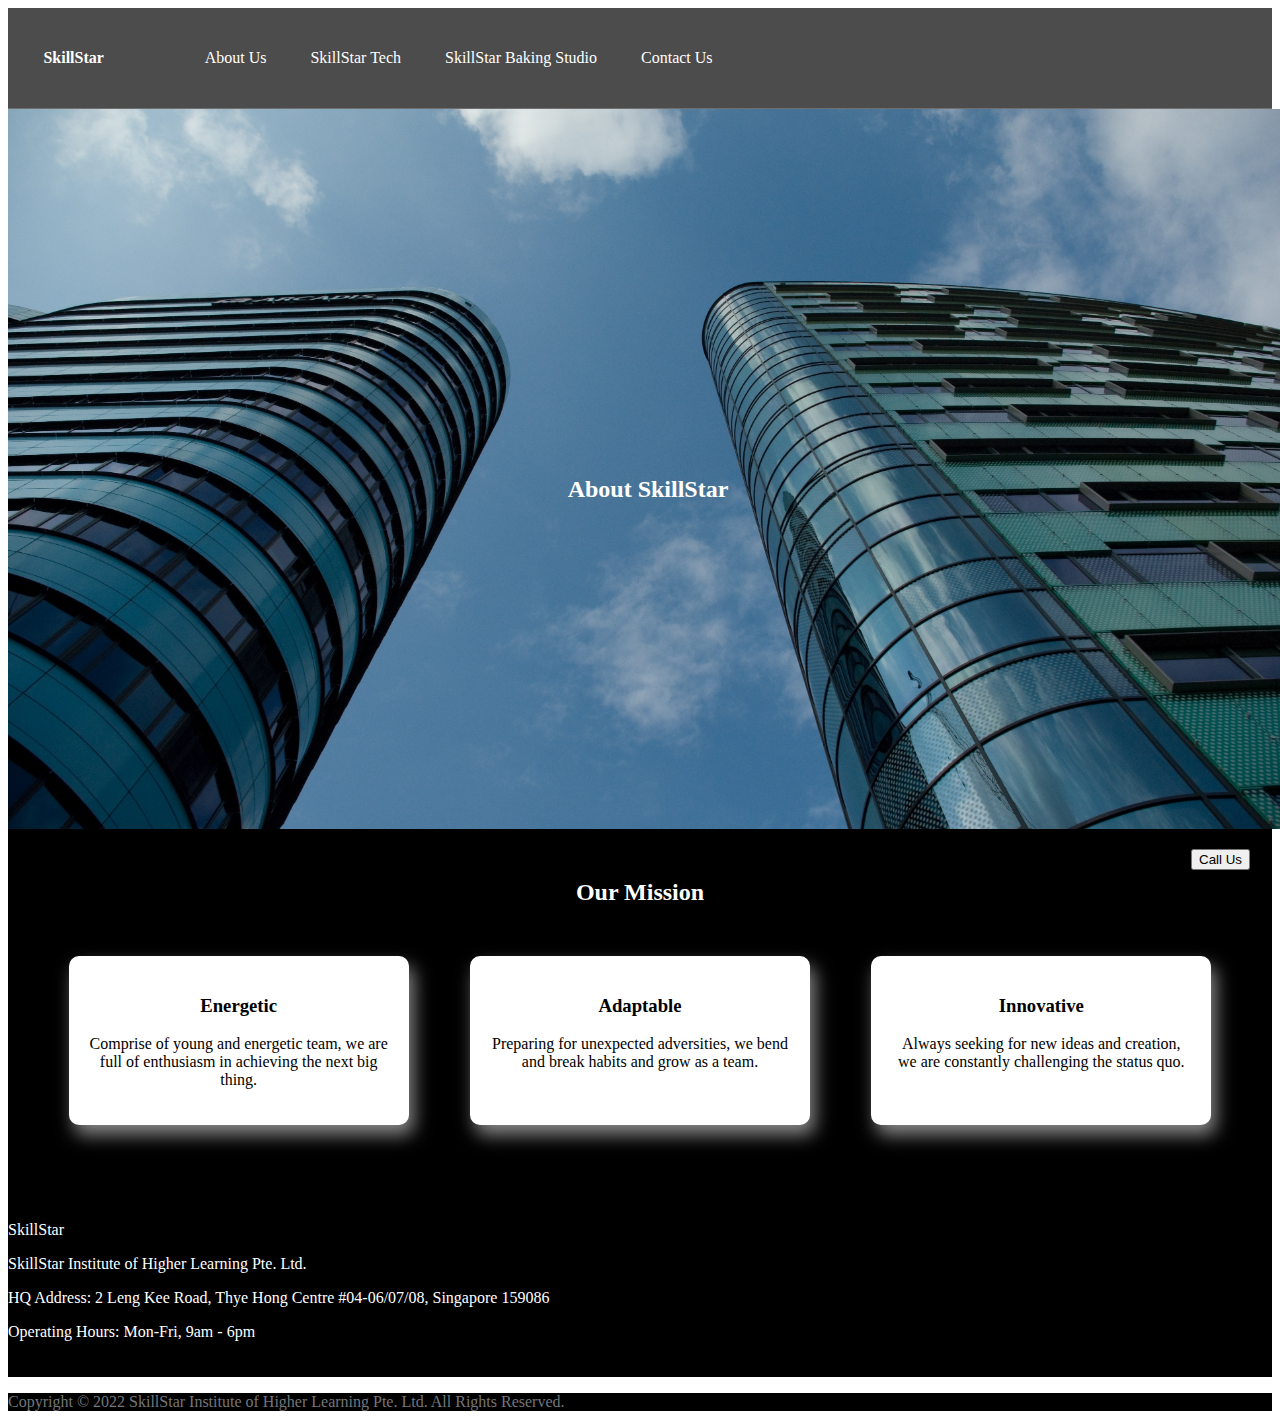
<file: about.html>
<!DOCTYPE html>
<html>

<head>
  <meta charset="utf-8">
  <meta name="viewport" content="width=device-width">
  <title>SkillStar</title>
  <link href="https://cdn.jsdelivr.net/npm/bootstrap@5.0.2/dist/css/bootstrap.min.css" rel="stylesheet"
    integrity="sha384-EVSTQN3/azprG1Anm3QDgpJLIm9Nao0Yz1ztcQTwFspd3yD65VohhpuuCOmLASjC" crossorigin="anonymous">
  <link href="about.css" rel="stylesheet" type="text/css" />
  <link rel="stylesheet" href="https://cdnjs.cloudflare.com/ajax/libs/font-awesome/6.4.2/css/all.min.css"
    integrity="sha512-z3gLpd7yknf1YoNbCzqRKc4qyor8gaKU1qmn+CShxbuBusANI9QpRohGBreCFkKxLhei6S9CQXFEbbKuqLg0DA=="
    crossorigin="anonymous" referrerpolicy="no-referrer" />
</head>

<body>
  <header>
    <nav class="navbar-large">
      <div class="logo">
        <a href="index.html">
          <i class="fa-brands fa-html5"></i>
          <span>SkillStar</span>
        </a>
      </div>
      <div class="links">
        <a href="about.html">About Us</a>
        <a href="courses.html">SkillStar Tech</a>
        <a href="courses.html">SkillStar Baking Studio</a>
        <!-- <a>New Media Lab</a> -->
        <!-- <a>SkillStar Professionals</a> -->
        <a href="about.html">Contact Us</a>
      </div>
      <div class="search">
        <i class="fa-solid fa-magnifying-glass"></i>
      </div>
    </nav>
    <nav id="navbar-small" class="navbar navbar-expand-lg navbar-dark bg-dark">
      <div class="container-fluid">
        <a class="navbar-brand" href="#">
          <i class="fa-brands fa-html5"></i>
          <span>SkillStar</span>
        </a>
        <button class="navbar-toggler" type="button" data-bs-toggle="collapse" data-bs-target="#navbarNavDarkDropdown"
          aria-controls="navbarNavDarkDropdown" aria-expanded="false" aria-label="Toggle navigation">
          <span class="navbar-toggler-icon"></span>
        </button>
        <div class="collapse navbar-collapse" id="navbarNavDarkDropdown">
          <ul class="navbar-nav">
            <li class="nav-item dropdown">
              <a class="nav-link dropdown-toggle" href="#" id="navbarDarkDropdownMenuLink" role="button"
                data-bs-toggle="dropdown" aria-expanded="false">
                Courses
              </a>
              <ul class="dropdown-menu dropdown-menu-dark" aria-labelledby="navbarDarkDropdownMenuLink">
                <li><a class="dropdown-item" href="about.html">About Us</a></li>
                <li><a class="dropdown-item" href="courses.html">SkillStar Tech</a></li>
                <li><a class="dropdown-item" href="courses.html">SkillStar Baking Studio</a></li>
                <li><a class="dropdown-item" href="about.html">Contact Us</a></li>
              </ul>
            </li>
          </ul>
        </div>
      </div>
    </nav>
  </header>
  <section>
    <div class="banner">
      <h2>About SkillStar</h2>
    </div>
  </section>
  <section class="mission">
    <h2 class="mission-title">Our Mission</h2>
    <div class="feature">
      <div class="feature-card">
        <h3>Energetic</h3>
        <p>Comprise of young and energetic team, we are full of enthusiasm in achieving the next big thing.</p>
      </div>
      <div class="feature-card">
        <h3>Adaptable</h3>
        <p>
          Preparing for unexpected adversities, we bend and break habits and grow as a team.</p>
      </div>
      <div class="feature-card">
        <h3>Innovative</h3>
        <p>
          Always seeking for new ideas and creation, we are constantly challenging the status quo.</p>
      </div>
    </div>
  </section>
  <footer id="footer">
    <div class="container">
      <div class="row justify-content-start">
        <div class="col-3 col-md-2">
          <div class="fs-3 fs-sm-2 fs-md-1 text-center">
            <i class="fa-brands fa-html5"></i>
            <p>SkillStar</p>
          </div>
        </div>
        <div class="col-9 col-md-10">
          <p class="fs-3 fs-sm-2 fs-md-1 text-danger">
            SkillStar Institute of Higher Learning Pte. Ltd.</p>
          <p>
            <span class="text-danger fw-bold">HQ Address:</span>
            2 Leng Kee Road, Thye Hong Centre #04-06/07/08, Singapore 159086
          </p>
          <p>
            <span class="text-danger fw-bold">Operating Hours:</span>
            Mon-Fri, 9am - 6pm
          </p>
        </div>
      </div>
    </div>
  </footer>
  <div class="row" style="background-color: black;">
    <p class="text-center mb-0" style="color: #747679;">Copyright © 2022 SkillStar Institute of Higher Learning Pte.
      Ltd. All Rights Reserved.</p>
  </div>
  <div id="call-us">
<button type="button" class="btn btn-info" data-bs-container="body" data-bs-toggle="popover" data-bs-placement="top" data-bs-content="+65 64733936 (Mon-Fri, 9am-6pm) (for Customer Service)">
  <i class="fa-solid fa-phone-volume"></i> Call Us
</button>
    
  </div>
  <script src="https://cdn.jsdelivr.net/npm/bootstrap@5.0.2/dist/js/bootstrap.bundle.min.js"
    integrity="sha384-MrcW6ZMFYlzcLA8Nl+NtUVF0sA7MsXsP1UyJoMp4YLEuNSfAP+JcXn/tWtIaxVXM"
    crossorigin="anonymous"></script>
  <script>
var popoverTriggerList = [].slice.call(document.querySelectorAll('[data-bs-toggle="popover"]'))
var popoverList = popoverTriggerList.map(function (popoverTriggerEl) {
  return new bootstrap.Popover(popoverTriggerEl)
})
  </script>
</body>

</html>
</file>
<file: about.css>
.navbar-large {
  display: flex;
  align-items: center;
  justify-content: space-around;
  height: 100px;
  background-color: rgba(0, 0, 0, 0.7);
  border-bottom: 1px solid rgba(255, 255, 255, 0.2);
  color: rgba(255, 255, 255, 1);
}

.logo a {
  display: flex;
  align-items: center;
  margin-right: 30px;
  color: white;
  text-decoration: none;
}

.logo>a>span {
  padding-left: 10px;
  font-weight: bold;
}

.logo a>i {
  font-size: 46px;
}

.links {
  flex-basis: 80%;
}

.links a {
  display: inline-block;
  padding: 0px 20px;
  cursor: pointer;
  text-decoration: none;
  color: white;
}

.links a:hover {
  text-decoration: underline;
}

.search {
  text-align: right;
}

.banner {
  position: relative;
  background-image: url('./image/about.jpg');
  background-size: cover;
  background-position: center;
  height: 80vh;
  width: 100vw;
}

.banner h2 {
  position: absolute;
  top: 50%;
  left: 50%;
  color: white;
  transform: translate(-50%, -50%);
}

.mission {
  background-color: black;
  color: white;
  padding: 30px 30px 60px 30px;
}

.mission-title {
  text-align: center;
}

.feature {
  margin-top: 30px;
  display: flex;
  justify-content: space-around;
  flex-wrap: wrap;
}

.feature-card {
  margin-top: 20px;
  flex-basis: 300px;
  flex-shrink: 1;
  padding: 20px;
  background-color: white;
  color: black;
  border-radius: 10px;
  box-shadow: 5px 10px 18px #888888;
}

.feature-card>h3 {
  text-align: center;
}

.feature-card>p {
  text-align: center;
}

#footer {
  background-color: black;
  color: white;
  padding: 20px 0px;
}

#call-us{
  position:fixed;
  right: 30px;
  bottom: 30px;
}

@media only screen and (max-width: 480px) {
  body {
    background-color: lightblue;
  }
}

/* If the screen size is 1270px or less*/
@media only screen and (max-width: 1270px) {
  #header {
    display: none;
  }

  .navbar-large {
    display: none;
  }

  #navbar-small {
    display: block;
  }
}

/* If the screen size is 1270px or more*/

@media only screen and (min-width: 1270px) {
  #navbar-small {
    display: none;
  }
}
</file>
